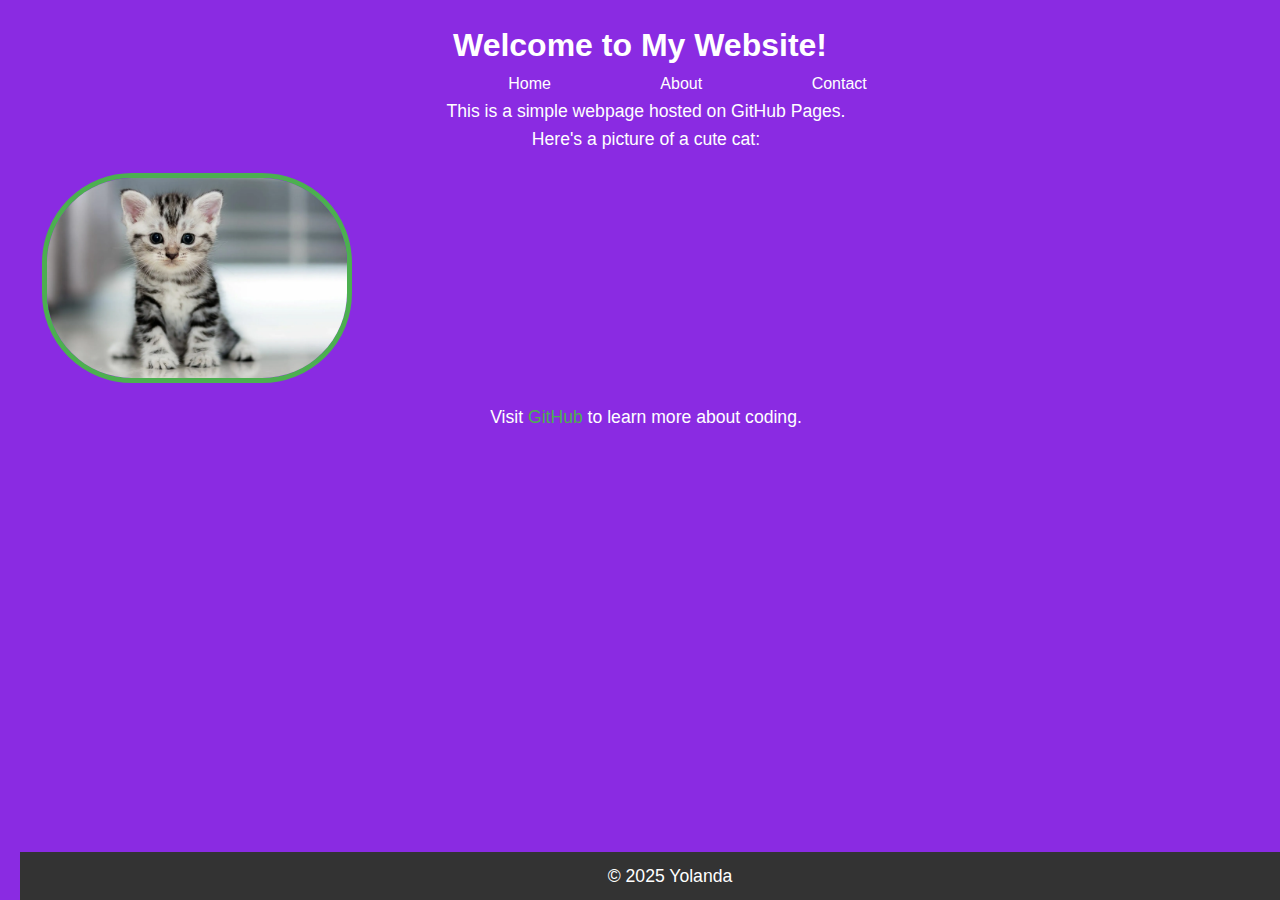
<file: index.html>
<!DOCTYPE html>

<html lang="en">

<head>

    <meta charset="UTF-8">

    <meta name="viewport" content="width=device-width, initial-scale=1.0">

    <title>My First GitHub Page</title>

    <link rel="stylesheet" href="styles.css">

</head>

<body>

    <header>

        <h1>Welcome to My Website!</h1>

        <nav>

<a href="index.html">Home</a> 

<a href="about.html">About</a> 

<a href="contact.html">Contact</a>

</nav

    </header>

    <main>

        <p>This is a simple webpage hosted on GitHub Pages.</p>
        
        <p>Here's a picture of a cute cat:</p>
        
        <img src="striped-grey-kitten.webp" alt="A cute kitten" height="200" width="300">

        
        <p>Visit <a href="https://github.com">GitHub</a> to learn more about coding.</p>

    </main>

    <footer>

    
        <p>&copy; 2025 Yolanda</p>

    </footer>
    
</body>
</html>
</file>
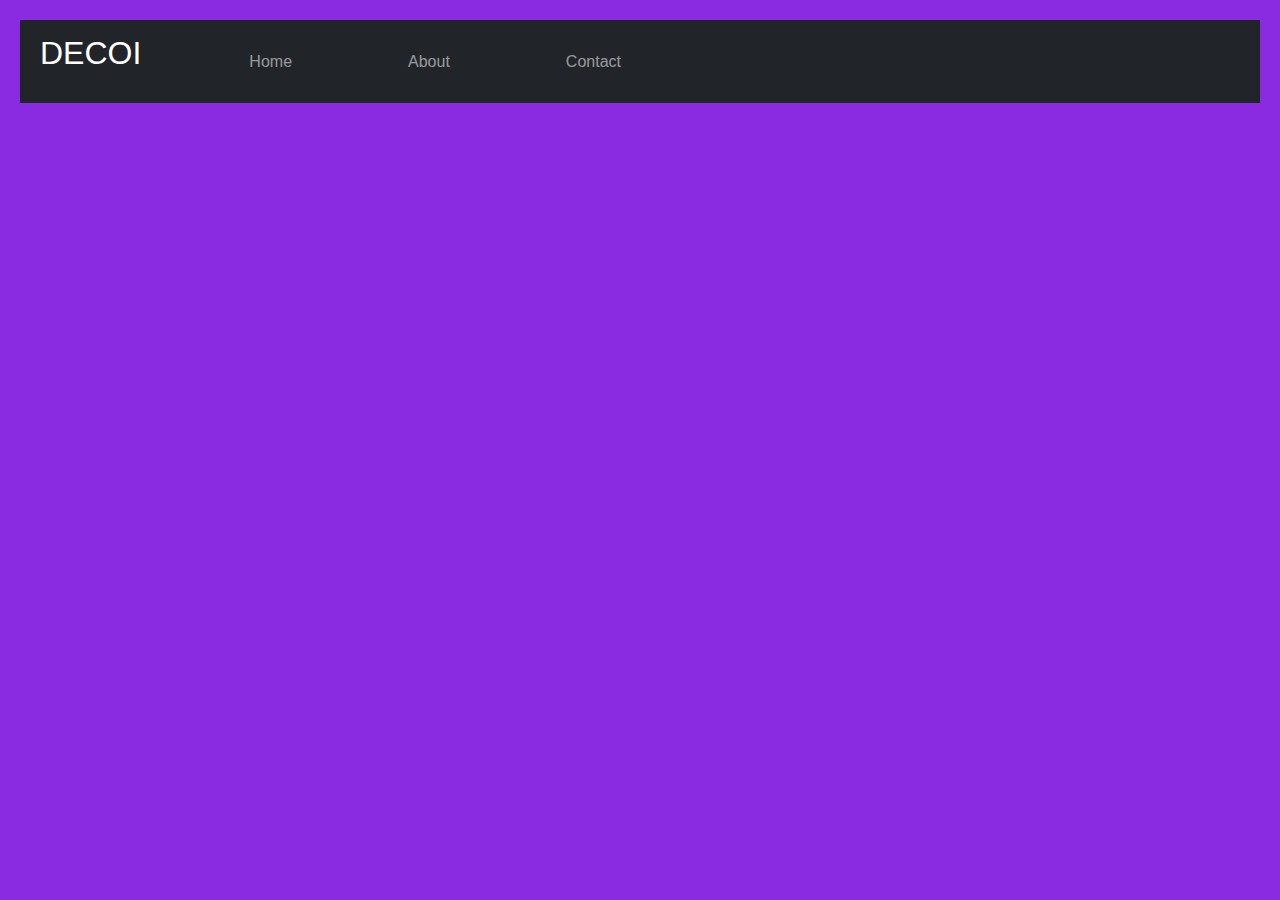
<file: about.html>
<!DOCTYPE html>

<html lang="en">

<head>

<meta charset="UTF-8">

<meta name="viewport" content="width=device-width, initial-scale=1.0">

<title>About Me</title>

<link href="https://cdn.jsdelivr.net/npm/bootstrap@5.3.0/dist/css/bootstrap.min.css" rel="stylesheet">

<link rel="stylesheet" href="styles.css">

</head>

<body>

<header>

<nav class="navbar navbar-expand-lg navbar-dark bg-dark">

<p class="navbar-logo" href="index.html">DECOI</p>

<button class="navbar-toggler" type="button" data-bs-toggle="collapse" data-bs-target="#navbarNav">

<span class="navbar-toggler-icon"></span>

</button>

<div class="collapse navbar-collapse" id="navbarNav">

<ul class="navbar-nav">

<li class="nav-item">

<a class="nav-link" href="index.html">Home</a>

</li>

<li class="nav-item">

<a class="nav-link" href="about.html">About</a>

</li>

<li class="nav-item">

<a class="nav-link" href="contact.html">Contact</a>

</li>

</ul>

</div>


</nav>


</header>

<main class="container my-5>

    

</main>


<footer>

<p>&copy; 2023 Your Name</p>

</footer>

<script src="https://cdn.jsdelivr.net/npm/@popperjs/core@2.11.6/dist/umd/popper.min.js"></script>

<script src="https://cdn.jsdelivr.net/npm/bootstrap@5.3.0/dist/js/bootstrap.min.js"></script>

</body>


</html>
</file>
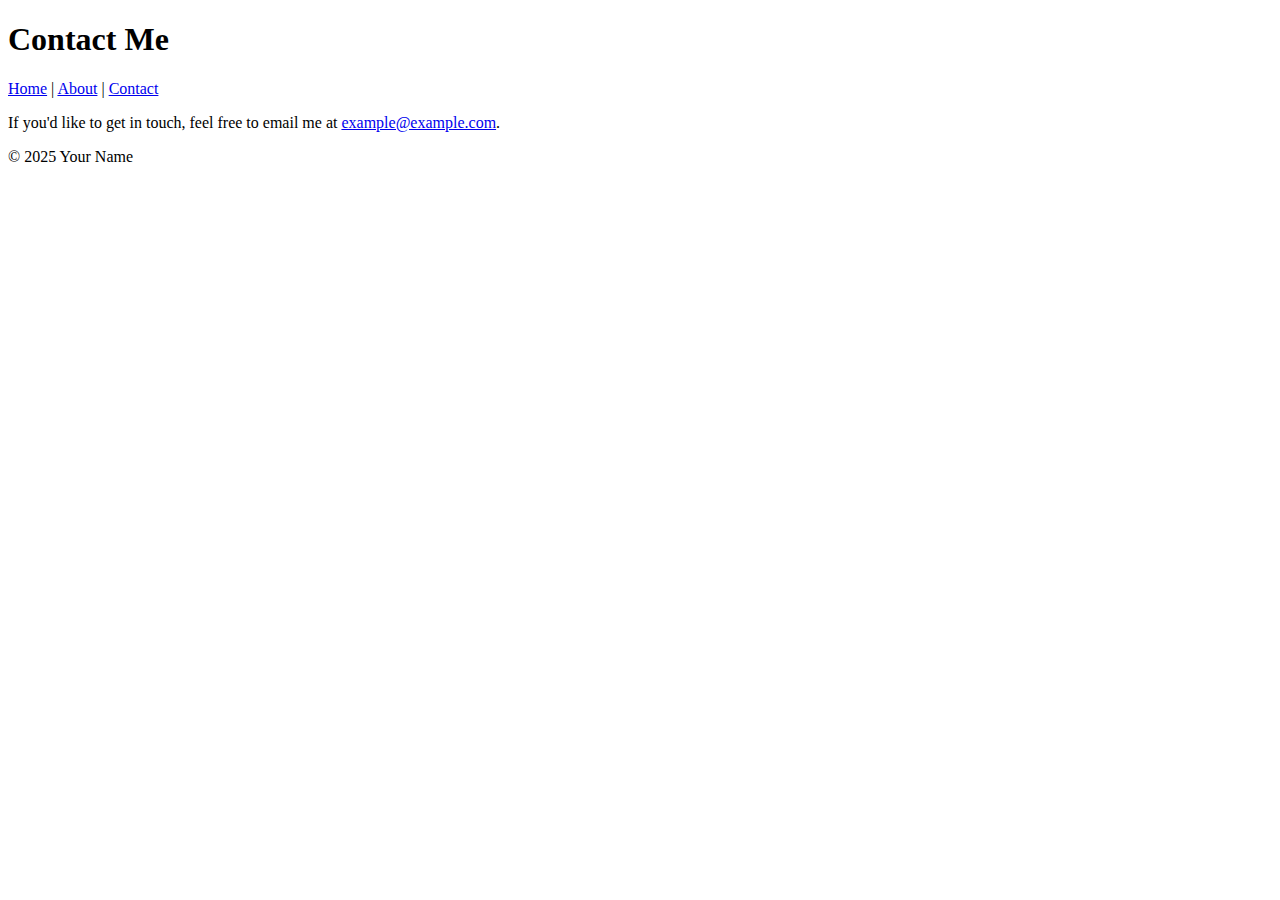
<file: contact.html>
<!DOCTYPE html>

<html lang="en">

<head>

<meta charset="UTF-8">

<meta name="viewport" content="width=device-width, initial-scale=1.0">

<title>Contact Me</title>

</head>

<body>

<header>

<h1>Contact Me</h1>

<nav>

<a href="index.html">Home</a> |

<a href="about.html">About</a> |

<a href="contact.html">Contact</a>

</nav>

</header>


<main>

<p>If you'd like to get in touch, feel free to email me at <a href="mailto:example@example.com">example@example.com</a>.</p>

</main>


<footer>

<p>&copy; 2025 Your Name</p>

</footer>

</body>

</html>
</file>
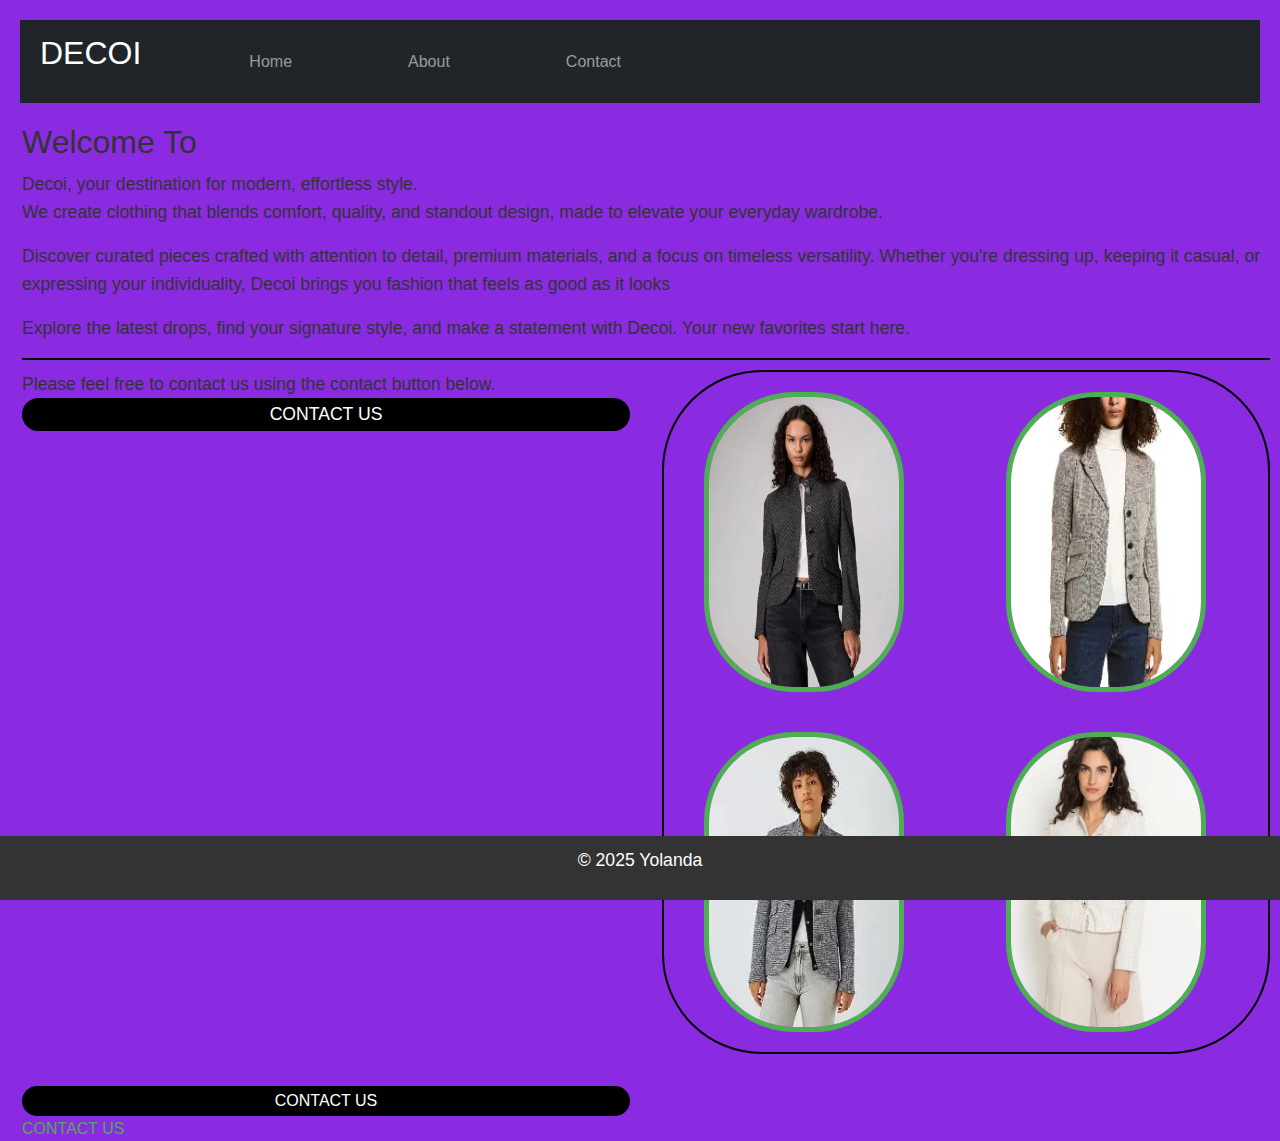
<file: index-1.html>
<!DOCTYPE html>

<html lang="en">

<head>

<meta charset="UTF-8">

<meta name="viewport" content="width=device-width, initial-scale=1.0">

<title>My First GitHub Page</title>

<link href="https://cdn.jsdelivr.net/npm/bootstrap@5.3.0/dist/css/bootstrap.min.css" rel="stylesheet">

<link rel="stylesheet" href="styles.css">

</head>

<body>
    <header>

        <nav class="navbar navbar-expand-lg navbar-dark bg-dark">

<p class="navbar-logo" href="index.html">DECOI</p>

<button class="navbar-toggler" type="button" data-bs-toggle="collapse" data-bs-target="#navbarNav">

<span class="navbar-toggler-icon"></span>

</button>

<div class="collapse navbar-collapse" id="navbarNav">

<ul class="navbar-nav">

<li class="nav-item">

<a class="nav-link" href="index-1-1.html">Home</a>

</li>

<li class="nav-item">

<a class="nav-link" href="about.html">About</a>

</li>

<li class="nav-item">

<a class="nav-link" href="contact.html">Contact</a>

</li>

</ul>

</div>


</nav>

    </header>

    <main>
        <div class="intro">
        <h2>Welcome To</h2>
<p>Decoi,  your destination for modern, effortless style. <br>We create clothing that blends comfort, quality, and standout design, made to elevate your everyday wardrobe.</p>
<p>Discover curated pieces crafted with attention to detail, premium materials, and a focus on timeless versatility. Whether you're dressing up, keeping it casual, or expressing your individuality, Decoi brings you fashion that feels as good as it looks</p>
<p>Explore the latest drops, find your signature style, and make a statement with Decoi. Your new favorites start here.</p>
        </div>

<div class="two-column">
    <p>Please feel free to contact us using the contact button below. <a href="contact.html" class="contact-btn">CONTACT US</a></p>

    <div class="image-gallery">
    <img src="OIP (1).webp" alt="" width="200px" height="200px">
<img src="OIP (2).webp" alt="" width="200px" height="200px">
<img src="OIP (3).webp" alt="" width="200px" height="200px">
<img src="OIP.webp" alt="" width="200px" height="200px">
    </div>

  <a class="contact-btn" href="#">CONTACT US</a>

</div>

<a href="#">CONTACT US</a>
    </main>

      

<footer>

    <p>&copy; 2025 Yolanda</p>

</footer>

<script src="https://cdn.jsdelivr.net/npm/@popperjs/core@2.11.6/dist/umd/popper.min.js"></script>

<script src="https://cdn.jsdelivr.net/npm/bootstrap@5.3.0/dist/js/bootstrap.min.js"></script>

</body>

</html>
</file>
<file: styles.css>
* {
    padding: 0;
    margin: 0;
}

body {

font-family: Arial, sans-serif;

color: #333;

background-color: blueviolet;

margin: 0;

padding: 0;

line-height: 1.6;

}

header {

color: white;

padding: 20px;

text-align: center;

}


header h1 {

margin: 0;

}

.navbar-logo {
    text-decoration: none;
    font-size: xx-large;
    margin-left: 20px;

}

.navbar-logo:hover {
    transform: scale(1.1);
    margin-left: 10%;
    background-color: blueviolet;
border: 2px solid white;
border-radius: 100vh;
}


nav a {

color: white;

text-decoration: none;

margin-left: 100px;

padding-right: 5px;
}

nav a:hover {

text-decoration: none;
background-color: blueviolet;
border: 2px solid white;
border-radius: 100vh;

}

main {

padding-left: 22px;
padding-right: 10px;


margin: 0 auto;

}


main img {

max-width: 100%;

height: auto;

display: block;

margin: 20px 0;
}

.two-column {
    padding-top: 10px;
    display: grid;
    grid-template-columns: repeat(2,1fr);
    gap: 2rem;
}

.image-gallery {
    display: grid;
    grid-column-start: 2;
    grid-row-start: 1;
    grid-template-columns: repeat(2, 1fr);
    grid-template-rows: repeat(2, 1fr);
   background-color: blueviolet;
    border: 2px solid black;
    border-radius: 100px;
}

.image-gallery img {
    width: 200px;
    height: 300px;
    margin-left: 40px;
}

.image-gallery img:hover {
    transform: scale(1.1);
}

.contact-btn {
    display: grid;
    grid-column-start: 1;
    text-decoration: none;
    color: white;
    border: 2px solid black;
    border-radius: 100vh;
    justify-content: center;
    background-color: black;
}


footer {

background-color: #333;

color: white;

text-align: center;

padding: 10px;

position: fixed;

bottom: 0;

width: 100%;

}

p {

font-size: 1.1em;

}


a {

color: #4CAF50;

text-decoration: none;

}


a:hover {

text-decoration: underline;

}

img {

border: 5px solid #4CAF50;

border-radius: 10vh;

}

main a[href^="mailto:"] {

color: #ff5722;

font-weight: bold;

}

.intro {
    border-bottom: 2px solid black;
}
</file>
